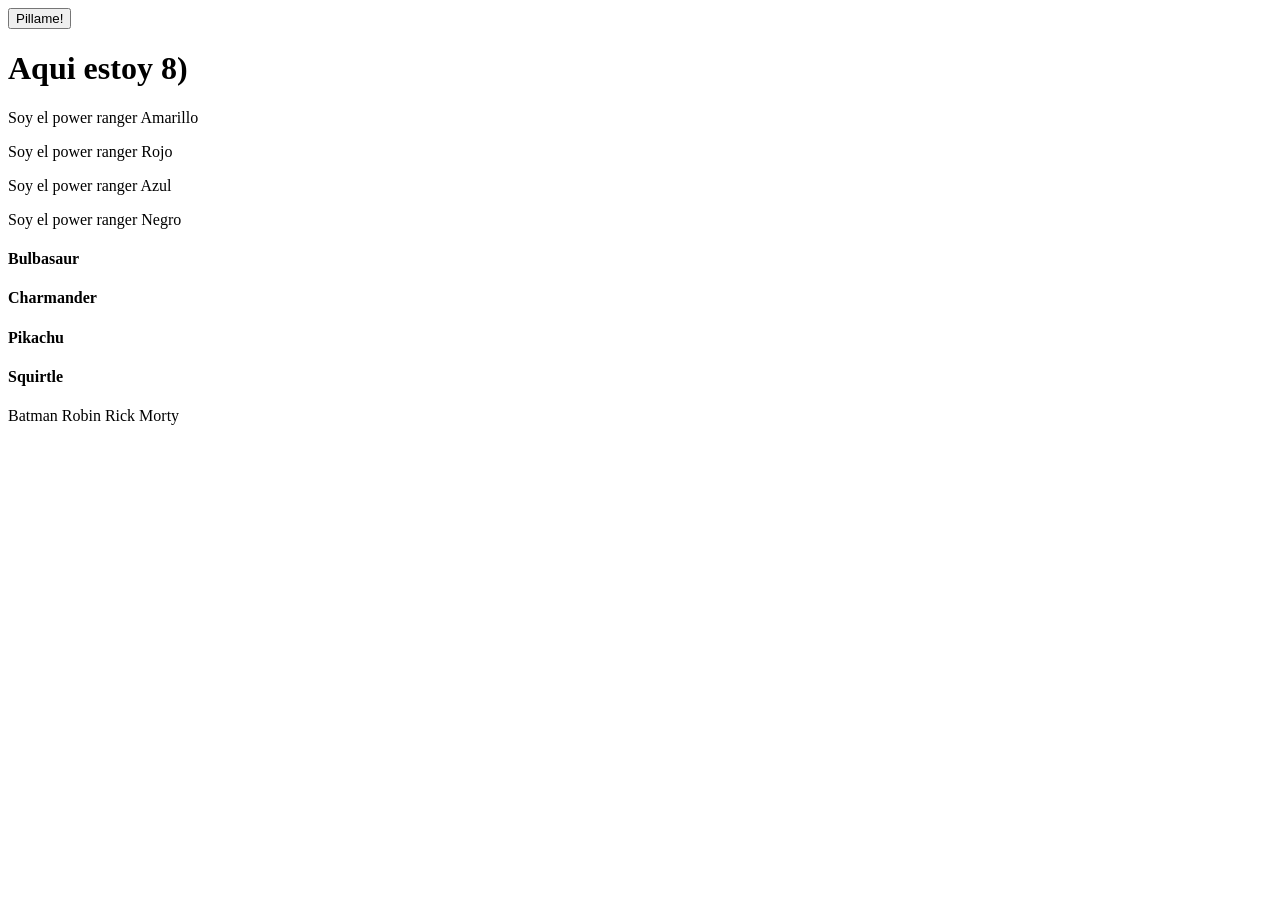
<file: ejercicios-dom/ejercicio-01/index.html>
<!DOCTYPE html>
<html lang="en">
  <head>
    <meta charset="UTF-8" />
    <meta name="viewport" content="width=device-width, initial-scale=1.0" />
    <title>Document</title>
    <!-- defer espera a que exista todo el HTML antes de ejecutar el script -->
    <script src="script.js" defer></script>
  </head>
  <body>
    <button class="showme">Pillame!</button>
    <h1 id="pillado">Aqui estoy 8)</h1>
    <p>Soy el power ranger Amarillo</p>
    <p>Soy el power ranger Rojo</p>
    <p>Soy el power ranger Azul</p>
    <p>Soy el power ranger Negro</p>
    <h4 class="pokemon">Bulbasaur</h4>
    <h4 class="pokemon">Charmander</h4>
    <h4 class="pokemon">Pikachu</h4>
    <h4 class="pokemon">Squirtle</h4>
    <span data-function="testMe">Batman</span>
    <span data-function="testMe">Robin</span>
    <span data-function="testMe">Rick</span>
    <span data-function="testMe">Morty</span>
  </body>
</html>
</file>
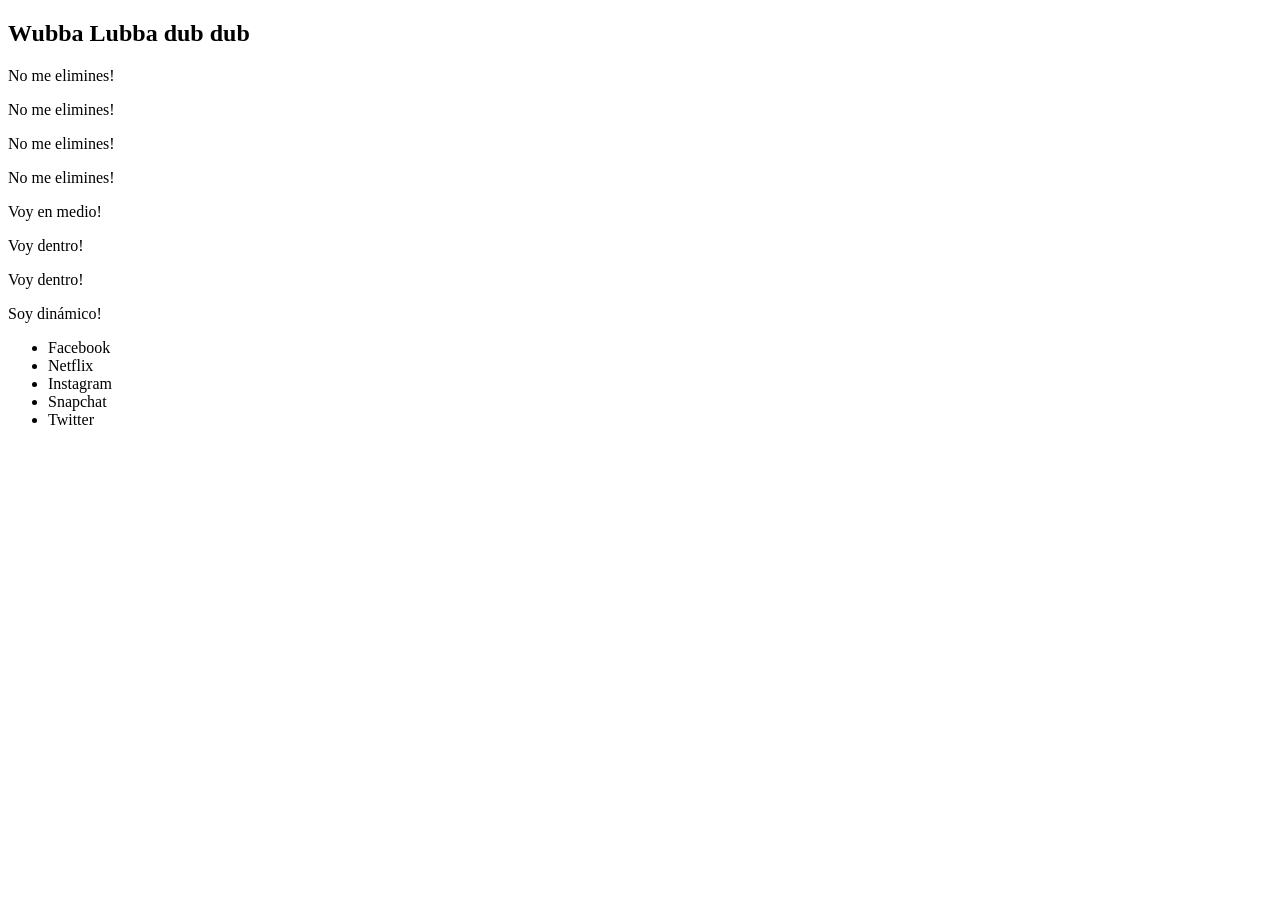
<file: ejercicios-dom/ejercicio-02/index.html>
<!DOCTYPE html>
<html lang="en">
  <head>
    <meta charset="UTF-8" />
    <meta name="viewport" content="width=device-width, initial-scale=1.0" />
    <title>Document</title>
    <!-- defer espera a que exista todo el HTML antes de ejecutar el script -->
    <script src="script.js" defer></script>
  </head>
  <body>
    <h2 class="fn-insert-here"></h2>
    <p class="fn-remove-me">Eliminame!</p>
    <p>No me elimines!</p>
    <p>No me elimines!</p>
    <p class="fn-remove-me">Eliminame!</p>
    <p>No me elimines!</p>
    <p class="fn-remove-me">Eliminame!</p>
    <p class="fn-remove-me">Eliminame!</p>
    <p>No me elimines!</p>
    <div></div>
    <div></div>
    <div class="fn-insert-here"></div>
    <div class="fn-insert-here"></div>
  </body>
</html>
</file>
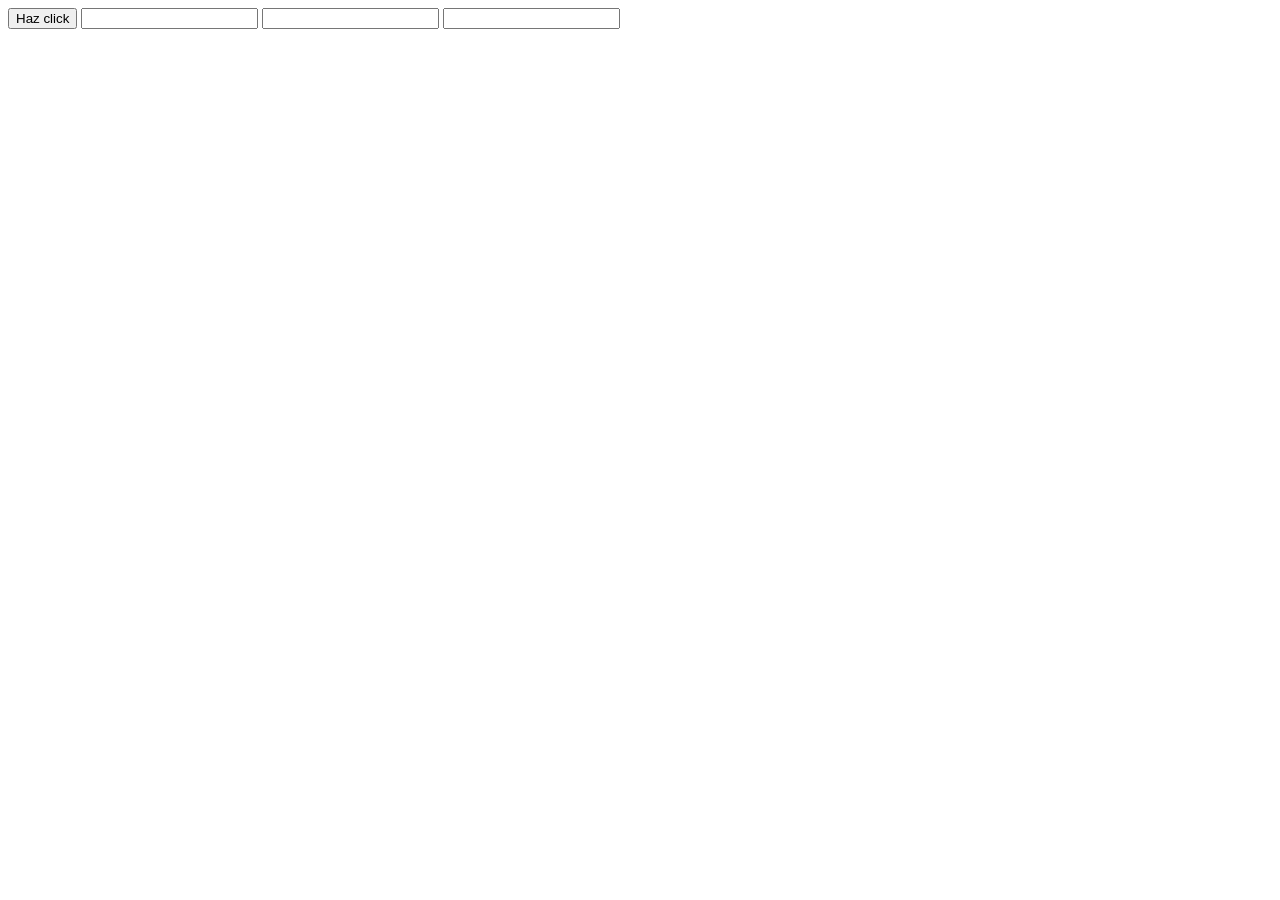
<file: ejercicios-dom/ejercicio-04/index.html>
<!DOCTYPE html>
<html lang="en">
  <head>
    <meta charset="UTF-8" />
    <meta name="viewport" content="width=device-width, initial-scale=1.0" />
    <title>Document</title>
    <!-- defer espera a que exista todo el HTML antes de ejecutar el script -->
    <script src="script.js" defer></script>
  </head>
  <body>
    <button id="btnToClick">Haz click</button>
    <input class="click" type="text" />
    <input class="focus" type="text" />
    <input class="value" type="text" />
  </body>
</html>
</file>
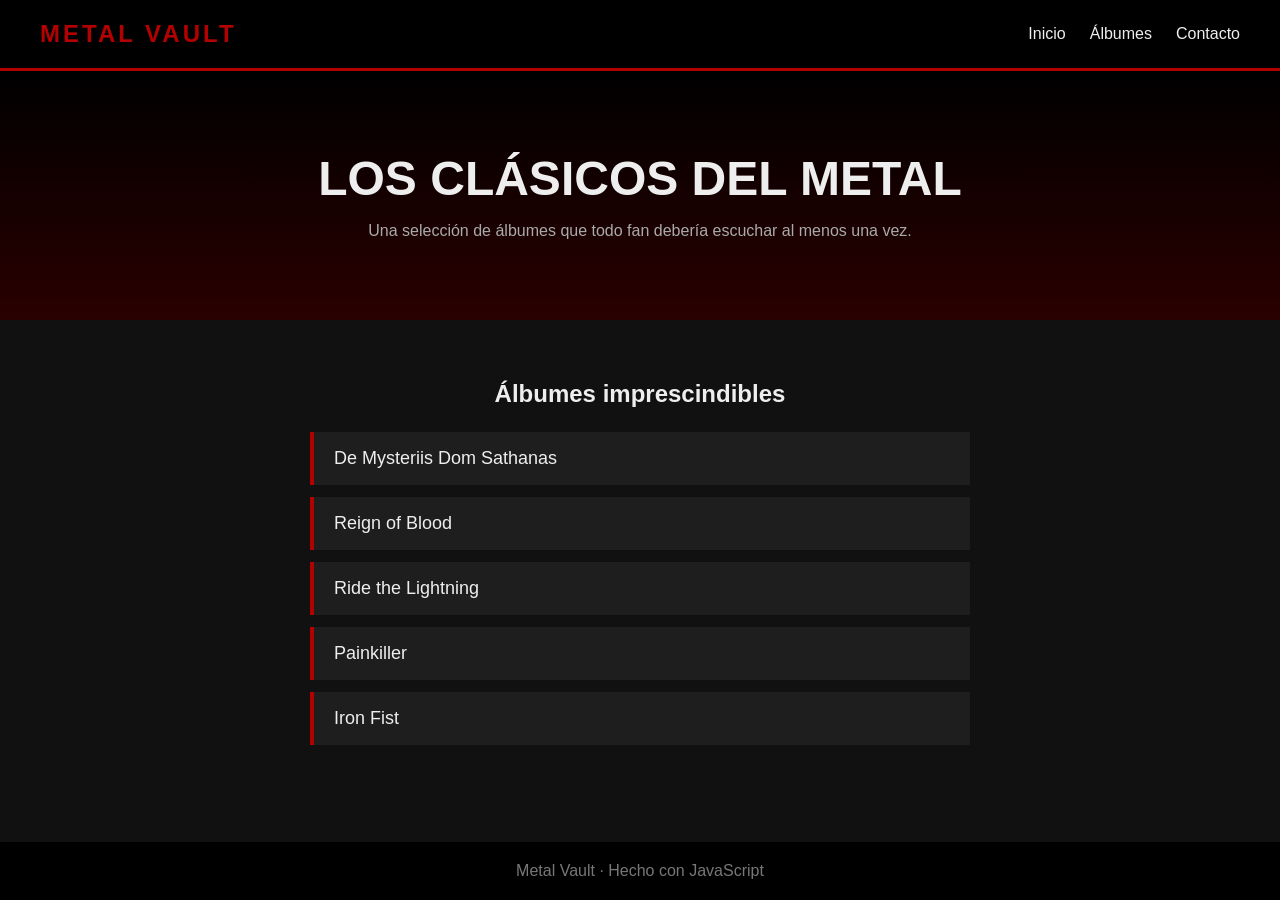
<file: ejercicios-dom/ejercicio-05/index.html>
<!DOCTYPE html>
<html lang="es">
  <head>
    <meta charset="UTF-8" />
    <meta name="viewport" content="width=device-width, initial-scale=1.0" />
    <title>Metal Vault</title>
    <link rel="stylesheet" href="style.css" />
    <!-- defer espera a que exista todo el HTML antes de ejecutar el script -->
    <script src="script.js" defer></script>
  </head>
  <body>
    <header class="header">
      <a class="logo" href="#">Metal Vault</a>
      <nav>
        <ul class="nav-list">
          <li><a href="#">Inicio</a></li>
          <li><a href="#albums">Álbumes</a></li>
          <li><a href="#">Contacto</a></li>
        </ul>
      </nav>
    </header>

    <main>
      <section class="hero">
        <h1>Los clásicos del metal</h1>
        <p>Una selección de álbumes que todo fan debería escuchar al menos una vez.</p>
      </section>

      <section class="albums" id="albums">
        <h2>Álbumes imprescindibles</h2>
        <!-- Aquí el script mete la lista de álbumes -->
        <div data-function="printAlbums"></div>
      </section>
    </main>

    <footer class="footer">
      <p>Metal Vault · Hecho con JavaScript</p>
    </footer>
  </body>
</html>
</file>
<file: ejercicios-dom/ejercicio-05/style.css>
* {
  box-sizing: border-box;
  margin: 0;
  padding: 0;
}

body {
  display: flex;
  flex-direction: column;
  min-height: 100vh;
  font-family: Arial, Helvetica, sans-serif;
  background-color: #111111;
  color: #eeeeee;
}

a {
  color: inherit;
  text-decoration: none;
}

/* Cabecera */
.header {
  display: flex;
  justify-content: space-between;
  align-items: center;
  padding: 20px 40px;
  background-color: #000000;
  border-bottom: 3px solid #b30000;
}

.logo {
  font-size: 24px;
  font-weight: bold;
  text-transform: uppercase;
  letter-spacing: 3px;
  color: #b30000;
}

.nav-list {
  display: flex;
  gap: 24px;
  list-style: none;
}

.nav-list a:hover {
  color: #b30000;
}

/* Contenido principal, flex: 1 empuja el footer abajo del todo */
main {
  flex: 1;
}

.hero {
  padding: 80px 40px;
  text-align: center;
  background: linear-gradient(#000000, #2a0000);
}

.hero h1 {
  margin-bottom: 16px;
  font-size: 48px;
  text-transform: uppercase;
}

.hero p {
  color: #aaaaaa;
}

/* Sección de álbumes */
.albums {
  max-width: 700px;
  margin: 0 auto;
  padding: 60px 20px;
}

.albums h2 {
  margin-bottom: 24px;
  text-align: center;
}

.albums-list {
  list-style: none;
}

.album {
  margin-bottom: 12px;
  padding: 16px 20px;
  background-color: #1e1e1e;
  border-left: 4px solid #b30000;
  font-size: 18px;
  transition: transform 0.2s;
}

.album:hover {
  transform: translateX(8px);
}

/* Pie de página */
.footer {
  padding: 20px;
  text-align: center;
  background-color: #000000;
  color: #777777;
}

/* En pantallas pequeñas la cabecera se pone en columna */
@media (max-width: 600px) {
  .header {
    flex-direction: column;
    gap: 12px;
    padding: 20px;
  }

  .hero h1 {
    font-size: 32px;
  }
}
</file>
